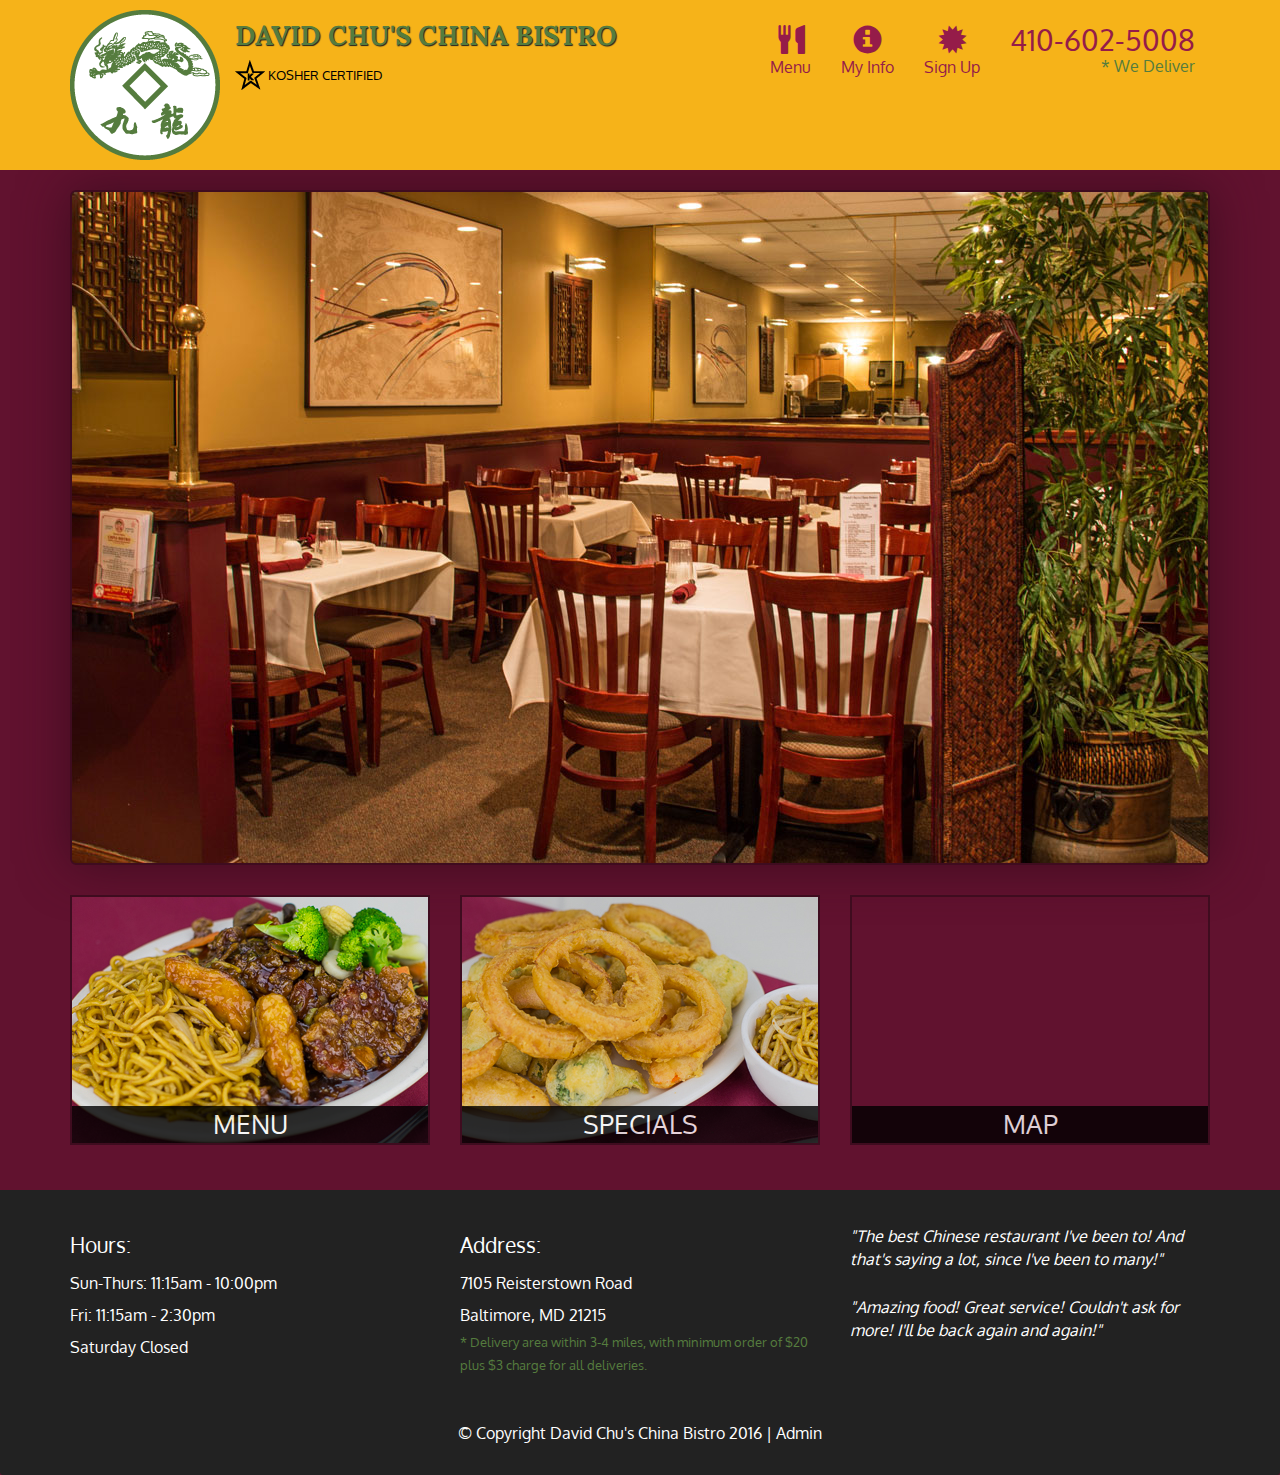
<file: index.html>
<!DOCTYPE html>
<html lang="en">
  <head>
    <meta charset="utf-8">
    <meta http-equiv="X-UA-Compatible" content="IE=edge">
    <meta name="viewport" content="width=device-width, initial-scale=1">
    <title>David Chu's China Bistro</title>
    <link href='https://fonts.googleapis.com/css?family=Oxygen:400,300,700' rel='stylesheet' type='text/css'>
    <link href='https://fonts.googleapis.com/css?family=Lora' rel='stylesheet' type='text/css'>
    <link rel="stylesheet" href="css/bootstrap.min.css">
    <link rel="stylesheet" href="css/restaurant.css">
    <link rel="stylesheet" href="css/common.css">
  </head>
  <body ng-app="restaurant" ng-strict-di>

    <!-- Fixed position loading indicator -->
    <loading class="loading-indicator"></loading>

    <header>
      <nav id="header-nav" class="navbar navbar-default">
        <div class="container">
          <div class="navbar-header">
            <a href="index.html" class="pull-left visible-md visible-lg">
              <div id="logo-img" alt="Logo image"></div>
            </a>

            <div class="navbar-brand">
              <a href="index.html"><h1>David Chu's China Bistro</h1></a>
              <p>
              <img src="images/star-k-logo.png" alt="Kosher certification">
              <span>Kosher Certified</span>
              </p>
            </div>

            <button id="navbarToggle" type="button" class="navbar-toggle collapsed" data-toggle="collapse" data-target="#collapsable-nav" aria-expanded="false">
              <span class="sr-only">Toggle navigation</span>
              <span class="icon-bar"></span>
              <span class="icon-bar"></span>
              <span class="icon-bar"></span>
            </button>
          </div>

          <div id="collapsable-nav" class="collapse navbar-collapse">
            <ul id="nav-list" class="nav navbar-nav navbar-right">
              <li id="navHomeButton" class="visible-xs">
                <a href="index.html">
                  <span class="glyphicon glyphicon-home"></span> Home</a>
              </li>
              <li id="navMenuButton" ui-sref-active="active">
                <a ui-sref="public.menu">
                  <span class="glyphicon glyphicon-cutlery"></span><br class="hidden-xs"> Menu</a>
              </li>
              <li>
                <a ui-sref="public.myinfo">
                  <span class="glyphicon glyphicon-info-sign"></span><br class="hidden-xs"> My Info</a>
              </li>
              <li>
                <a ui-sref="public.signup">
                  <span class="glyphicon glyphicon-certificate"></span><br class="hidden-xs"> Sign Up</a>
              </li>
              <li id="phone" class="hidden-xs">
                <a href="tel:410-602-5008">
                  <span>410-602-5008</span></a><div>* We Deliver</div>
              </li>
            </ul><!-- #nav-list -->
          </div><!-- .collapse .navbar-collapse -->
        </div><!-- .container -->
      </nav><!-- #header-nav -->
    </header>

    <div id="call-btn" class="visible-xs">
      <a class="btn" href="tel:410-602-5008">
        <span class="glyphicon glyphicon-earphone"></span>
        410-602-5008
      </a>
    </div>
    <div id="xs-deliver" class="text-center visible-xs">* We Deliver</div>

    <ui-view>
      <div class="text-center initial-loading">
        <h2>Loading Site...</h2>
      </div>
    </ui-view>

    <footer class="panel-footer">
      <div class="container">
        <div class="row">
          <section id="hours" class="col-sm-4">
            <span>Hours:</span><br>
            Sun-Thurs: 11:15am - 10:00pm<br>
            Fri: 11:15am - 2:30pm<br>
            Saturday Closed
            <hr class="visible-xs">
          </section>
          <section id="address" class="col-sm-4">
            <span>Address:</span><br>
            7105 Reisterstown Road<br>
            Baltimore, MD 21215
            <p>* Delivery area within 3-4 miles, with minimum order of $20 plus $3 charge for all deliveries.</p>
            <hr class="visible-xs">
          </section>
          <section id="testimonials" class="col-sm-4">
            <p>"The best Chinese restaurant I've been to! And that's saying a lot, since I've been to many!"</p>
            <p>"Amazing food! Great service! Couldn't ask for more! I'll be back again and again!"</p>
          </section>
        </div>
        <div class="text-center">
          &copy; Copyright David Chu's China Bistro 2016 |
          <a ui-sref="admin.auth">Admin</a></div>
      </div>
    </footer>

    <!-- Libs -->
    <script src="lib/jquery-2.1.4.min.js"></script>
    <script src="lib/bootstrap.min.js"></script>
    <script src="lib/angular.min.js"></script>
    <script src="lib/angular-ui-router.min.js"></script>

    <!-- Main Restaurant Module -->
    <script src="src/restaurant.module.js"></script>

    <!-- Common Module -->
    <script src="src/common/common.module.js"></script>
    <script src="src/common/loading/loading.component.js"></script>
    <script src="src/common/loading/loading.interceptor.js"></script>
    <script src="src/common/menu.service.js"></script>
    <script src="src/common/info.service.js"></script>

    <!-- Public Module -->
    <script src="src/public/public.module.js"></script>
    <script src="src/public/public.routes.js"></script>
    <script src="src/public/menu/menu.controller.js"></script>
    <script src="src/public/menu-category/menu-category.component.js"></script>
    <script src="src/public/menu-items/menu-items.controller.js"></script>
    <script src="src/public/menu-item/menu-item.component.js"></script>
    <script src="src/public/signup/signup.controller.js"></script>
    <script src="src/public/myinfo/myinfo.controller.js"></script>

    <!-- ADMIN SITE -->

    <!--Application files -->

  </body>

</html>
</file>
<file: css/restaurant.css>
body {
  font-size: 16px;
  color: #fff;
  background-color: #61122f;
  font-family: 'Oxygen', sans-serif;
}

.initial-loading {
  margin-top: 60px;
}

/** HEADER **/
#header-nav {
  background-color: #f6b319;
  border-radius: 0;
  border: 0;
}

#logo-img {
  background: url('../images/restaurant-logo_large.png') no-repeat;
  width: 150px;
  height: 150px;
  margin: 10px 15px 10px 0;
}

.navbar-brand {
  padding-top: 25px;
}
.navbar-brand h1 { /* Restaurant name */
  font-family: 'Lora', serif;
  color: #557c3e;
  font-size: 1.5em;
  text-transform: uppercase;
  font-weight: bold;
  text-shadow: 1px 1px 1px #222;
  margin-top: 0;
  margin-bottom: 0;
  line-height: .75;
}
.navbar-brand a:hover, .navbar-brand a:focus {
  text-decoration: none;
}
.navbar-brand p { /* Kosher cert */
  color: #000;
  text-transform: uppercase;
  font-size: .7em;
  margin-top: 15px;
}
.navbar-brand p span { /* Star-K */
  vertical-align: middle;
}

#nav-list {
  margin-top: 10px;
}
#nav-list a {
  color: #951C49;
  text-align: center;
}
#nav-list a:hover {
  background: #E7E7E7;
}
#nav-list a span {
  font-size: 1.8em;
}

#phone {
  margin-top: 5px;
}
#phone a { /* Phone number */
  text-align: right;
  padding-bottom: 0;
}
#phone div { /* We Deliver */
  color: #557c3e;
  text-align: right;
  padding-right: 15px;
}

.navbar-header button.navbar-toggle, .navbar-header .icon-bar {
  border: 1px solid #61122f;
}
.navbar-header button.navbar-toggle {
  clear: both;
  margin-top: -30px;
}
/* END HEADER */

/* FOOTER */
.panel-footer {
  margin-top: 30px;
  padding-top: 35px;
  padding-bottom: 30px;
  background-color: #222;
  border-top: 0;
}
.panel-footer div.row {
  margin-bottom: 35px;
}
#hours, #address {
  line-height: 2;
}
#hours > span, #address > span {
  font-size: 1.3em;
}
#address p {
  color: #557c3e;
  font-size: .8em;
  line-height: 1.8;
}
#testimonials {
  font-style: italic;
}
#testimonials p:nth-child(2) {
  margin-top: 25px;
}
a[ui-sref="admin.auth"] {
  color: #fff;
}
/* END FOOTER */

/********** Medium devices only **********/
@media (min-width: 992px) and (max-width: 1199px) {
  /* Header */
  #logo-img {
    background: url('../images/restaurant-logo_medium.png') no-repeat;
    width: 100px;
    height: 100px;
    margin: 5px 5px 5px 0;
  }
  /* End Header */
}


/********** Extra small devices only **********/
@media (max-width: 767px) {
  /* Header */
  .navbar-brand {
    padding-top: 10px;
    height: 80px;
  }
  .navbar-brand h1 { /* Restaurant name */
    padding-top: 10px;
    font-size: 5vw; /* 1vw = 1% of viewport width */
  }
  .navbar-brand p { /* Kosher cert */
    font-size: .6em;
    margin-top: 12px;
  }
  .navbar-brand p img { /* Star-K */
    height: 20px;
  }

  #collapsable-nav a { /* Collapsed nav menu text */
    font-size: 1.2em;
  }
  #collapsable-nav a span { /* Collapsed nav menu glyph */
    font-size: 1em;
    margin-right: 5px;
  }

  #call-btn > a {
    font-size: 1.5em;
    display: block;
    margin: 0 20px;
    padding: 10px;
    border: 2px solid #fff;
    background-color: #f6b319;
    color: #951c49;
  }
  #xs-deliver {
    margin-top: 5px;
    font-size: .7em;
    letter-spacing: .1em;
    text-transform: uppercase;
  }
  /* End Header */

  /* Footer */
  .panel-footer section {
    margin-bottom: 30px;
    text-align: center;
  }
  .panel-footer section:nth-child(3) {
    margin-bottom: 0; /* margin already exists on the whole row */
  }
  .panel-footer section hr {
    width: 50%;
  }
  /* End Footer */
}


/********** Super extra small devices Only :-) (e.g., iPhone 4) **********/
@media (max-width: 479px) {
  /* Header */
  .navbar-brand h1 { /* Restaurant name */
    padding-top: 5px;
    font-size: 6vw;
  }
  /* End Header */
}
</file>
<file: css/common.css>
.loading-indicator {
    display: block;
    width: 70px;
    position: fixed;
    left: 0;
    right: 0;
    margin: 0 auto;
    top: 40%;
    z-index: 100;
    background-color: #FFF;
}

.loading-indicator img {
    width: 70px;
    background-color: #FFF;
}

.ui-view-placeholder {
    margin-top: 60px;
}
</file>
